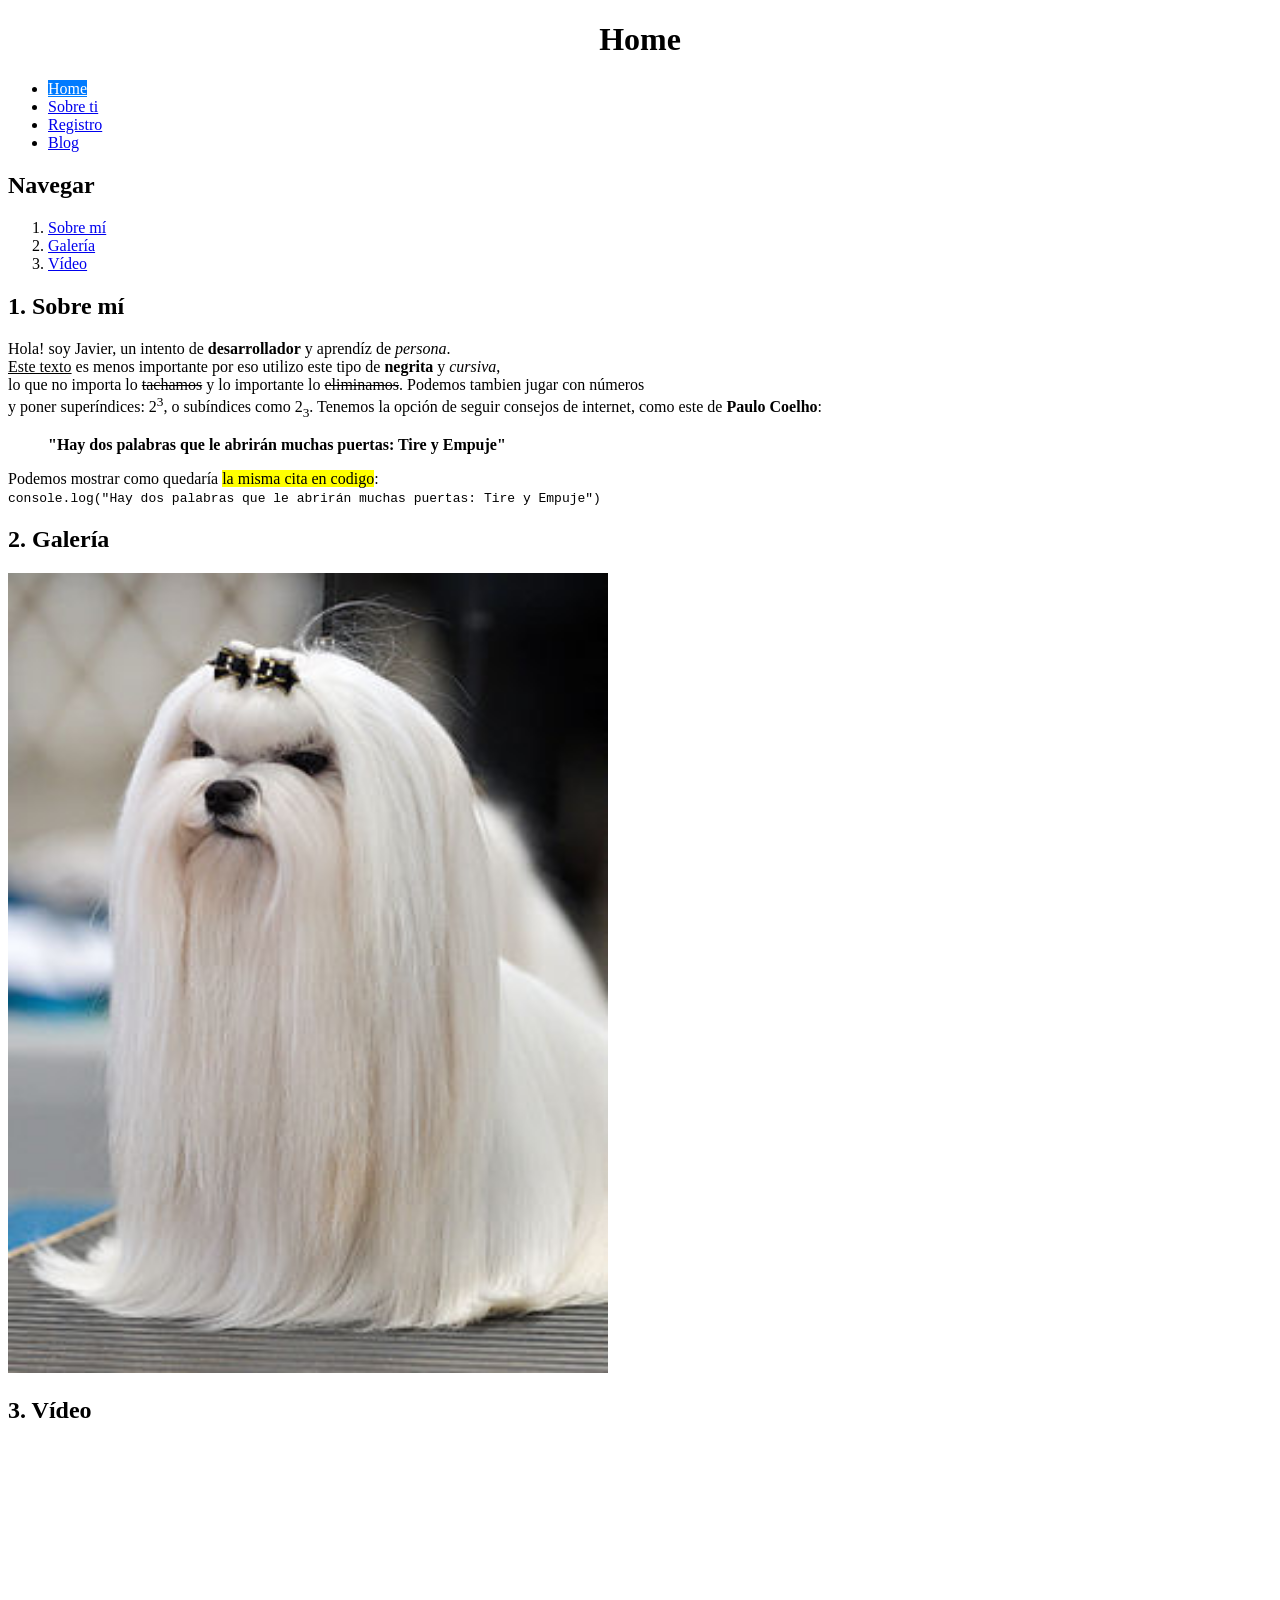
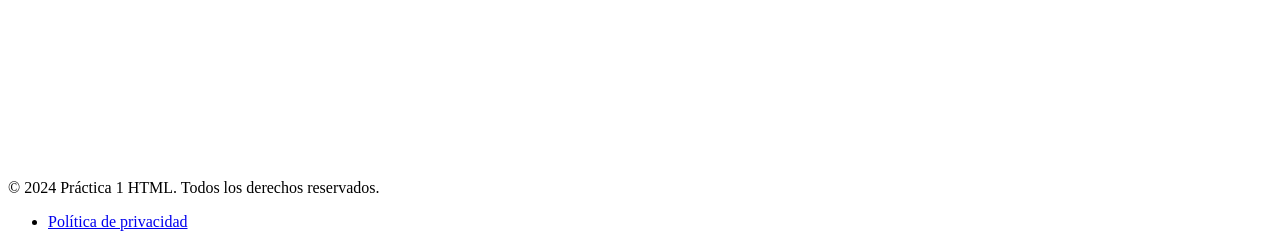
<file: index.html>
<!DOCTYPE html>
<html lang="es">
<head>
    <meta charset="UTF-8">
    <meta name="viewport" content="width=device-width, initial-scale=1.0">
    <script src="js/nav.js"></script>
    <link rel="stylesheet" href="/style/styles.css">
    <title>Práctica 1</title>
</head>
<body>
    <header align="center">
        <h1 class="header__title">Home</h1>
        <div class="menu_section">
            <div class="menu_section">
                <div id="nav__component"></div>
            </div>
        </div>
    </header>
    <section class="section_nav">
        <h2 class="section__title">Navegar</h2>
        <ol class="section__list" aling="left">
            <li class="section__list section__item"><a href="#about" class="section__link">Sobre mí</a></li>
            <li class="section__list section__item"><a href="#gallery" class="section__link">Galería</a></li>
            <li class="section__list section__item"><a href="#video" class="section__link">Vídeo</a></li>
        </ol>  
    </section>
    <section id="about" class="section_about">
        <h2 class="section__title">1. Sobre mí</h2>
        <p class="about__content">Hola! soy Javier, un intento de <strong>desarrollador</strong> y aprendíz de <em>persona</em>.<br><u>Este texto</u> es menos 
            importante por eso utilizo este tipo de <b>negrita</b> y <i>cursiva</i>,<br> lo que no importa lo <s>tachamos</s> y
            lo importante lo <del>eliminamos</del>. Podemos tambien jugar con números<br> y poner superíndices: 2<sup>3</sup>, o subíndices como 2<sub>3</sub>.
        Tenemos la opción de seguir consejos de internet, como este de <strong>Paulo Coelho</strong>:<br><blockquote><b>"Hay dos palabras que le abrirán muchas puertas: Tire y Empuje"</b></blockquote></p>

        <p class="about__content">Podemos mostrar como quedaría <mark>la misma cita en codigo</mark>:<br><code>console.log("Hay dos palabras que le abrirán muchas puertas: Tire y Empuje")</code></p>
    </section>
    <section id="gallery" class="section_gallery">
        <h2 class="section__title">2. Galería</h2>
        <img src="images/bichon1.jpg" alt="Good old-fashioned little dog" width="600" height="800" class="gallery__content">
    </section>
    <section id="video" class="section_video">
        <h2 class="section__title">3. Vídeo</h2>
        <iframe width="560" height="315" src="https://www.youtube.com/embed/DJ_wEoW8Qcg?si=yzDWyoqOTdSNhQfp" title="YouTube video player" frameborder="0" allow="accelerometer; clipboard-write; encrypted-media; gyroscope; picture-in-picture; web-share" referrerpolicy="strict-origin-when-cross-origin" allowfullscreen class="video__content"></iframe>
    </section>
    <footer class="footer">
        <p class="footer__rights">&copy; 2024 Práctica 1 HTML. Todos los derechos reservados.</p>
        <ul class="footer__list">
            <li class="footer__item"><a href="private.html" class="footer__link">Política de privacidad</a></li>
        </ul>
    </footer>
</body>
</html>
</file>
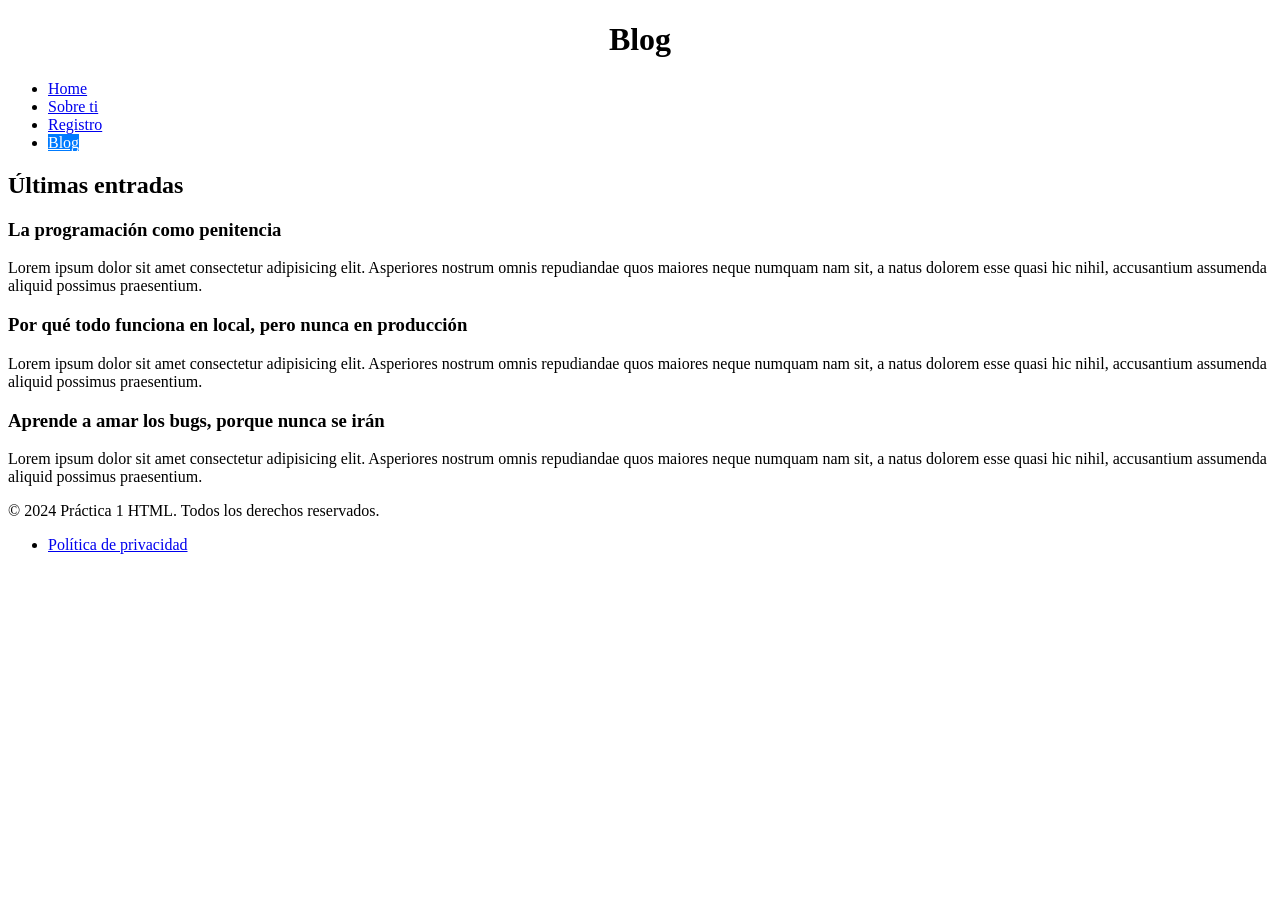
<file: blog.html>
<!DOCTYPE html>
<html lang="es">
<head>
    <meta charset="UTF-8">
    <meta name="viewport" content="width=device-width, initial-scale=1.0">
    <script src="js/nav.js"></script>
    <link rel="stylesheet" href="/style/styles.css">
    <title>Práctica 1</title>
</head>
<body>
    <header align="center">
        <h1 class="header__title">Blog</h1>
        <div class="menu_section">
            <div class="menu_section">
                <div id="nav__component"></div>
            </div>
        </div>
    </header>
    <section class="article_section">
        <h2 class="article__title article__title--main">Últimas entradas</h2>
        <article class="article__item">
            <h3 class="article__title">La programación como penitencia</h3>
            <p class="article__text">Lorem ipsum dolor sit amet consectetur adipisicing elit. Asperiores nostrum omnis repudiandae quos maiores neque numquam nam sit, a natus dolorem esse quasi hic nihil, accusantium assumenda aliquid possimus praesentium.</p>
        </article>
        <article class="article__item">
            <h3 class="article__title">Por qué todo funciona en local, pero nunca en producción</h3>
            <p class="article__text">Lorem ipsum dolor sit amet consectetur adipisicing elit. Asperiores nostrum omnis repudiandae quos maiores neque numquam nam sit, a natus dolorem esse quasi hic nihil, accusantium assumenda aliquid possimus praesentium.</p>
        </article>
        <article class="article__item">
            <h3 class="article__title">Aprende a amar los bugs, porque nunca se irán</h3>
            <p class="article__text">Lorem ipsum dolor sit amet consectetur adipisicing elit. Asperiores nostrum omnis repudiandae quos maiores neque numquam nam sit, a natus dolorem esse quasi hic nihil, accusantium assumenda aliquid possimus praesentium.</p>
        </article>
    </section>
    <footer class="footer">
        <p class="footer__rights">&copy; 2024 Práctica 1 HTML. Todos los derechos reservados.</p>
        <ul class="footer__list">
            <li class="footer__item"><a href="private.html" class="footer__link">Política de privacidad</a></li>
        </ul>
    </footer>
</body>
</html>
</file>
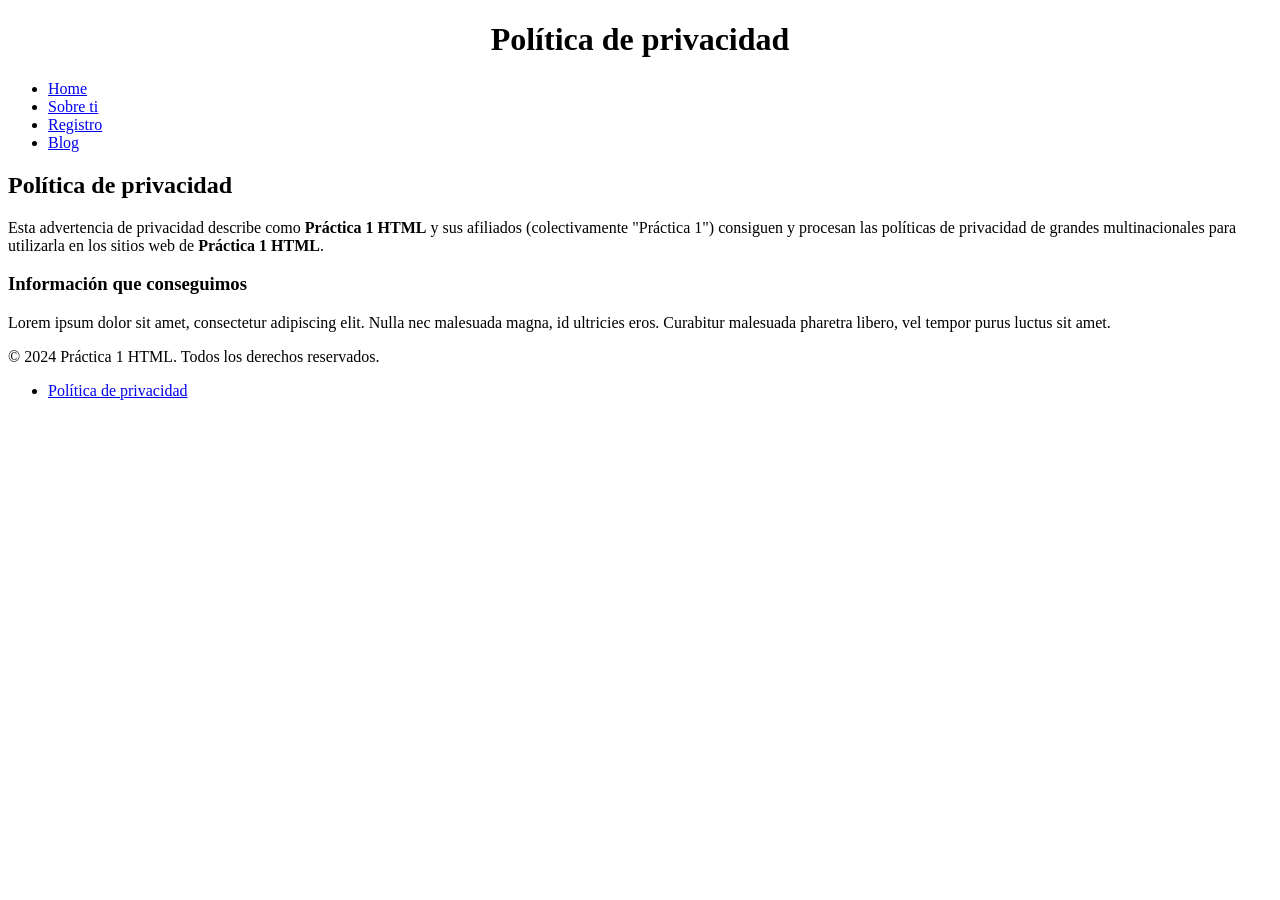
<file: private.html>
<!DOCTYPE html>
<html lang="es">
<head>
    <meta charset="UTF-8">
    <meta name="viewport" content="width=device-width, initial-scale=1.0">
    <script src="js/nav.js"></script>
    <link rel="stylesheet" href="/style/styles.css">
    <title>Práctica 1</title>
</head>
<body>
    <header align="center">
        <h1 class="header__title">Política de privacidad</h1>
        <div class="menu_section">
            <div class="menu_section">
                <div id="nav__component"></div>
            </div>
        </div>
    </header>
    <section class="privacy_policy">
        <h2 class="privacy__policy--title">Política de privacidad</h2>
        <p class="privacy__policy--description">Esta advertencia de privacidad describe como <strong>Práctica 1 HTML</strong> y sus afiliados (colectivamente "Práctica 1") consiguen y procesan
            las políticas de privacidad de grandes multinacionales para utilizarla en los sitios web de <strong>Práctica 1 HTML</strong>.</p>
        <h3 class="privacy__policy--subtitle">Información que conseguimos</h3>
        <p class="privacy__policy--information">Lorem ipsum dolor sit amet, consectetur adipiscing elit. Nulla nec malesuada magna, id ultricies eros. Curabitur malesuada pharetra libero, vel tempor purus luctus sit amet.</p>  
    </section>
    <footer class="footer">
        <p class="footer__rights">&copy; 2024 Práctica 1 HTML. Todos los derechos reservados.</p>
        <ul class="footer__list">
            <li class="footer__item"><a href="private.html" class="footer__link">Política de privacidad</a></li>
        </ul>
    </footer>
</body>
</html>
</file>
<file: style/styles.css>
.menu__item--active {
    background-color: #007bff;
    color: #ffffff;
}
</file>
